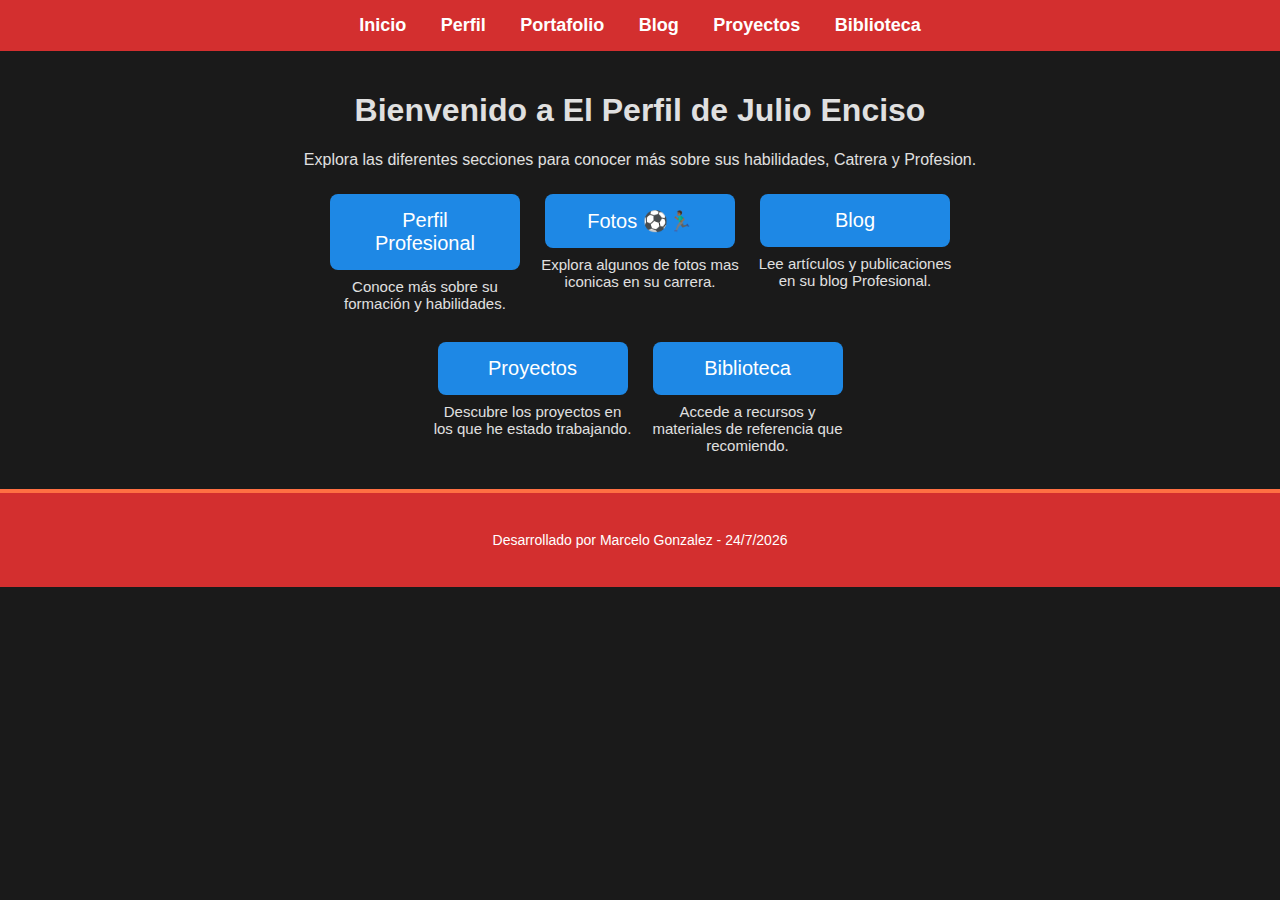
<file: index.html>
<!DOCTYPE html>
<html lang="es">
<head>
  <meta charset="UTF-8">
  <meta name="viewport" content="width=device-width, initial-scale=1.0">
  <title>Página Principal</title>
  <link rel="stylesheet" href="styles.css">
</head>
<body>

  <!-- Menú de navegación -->
  <nav>
    <a href="index.html">Inicio</a>
    <a href="pagina1.html">Perfil</a>
    <a href="pagina2.html">Portafolio</a>
    <a href="pagina3.html">Blog</a>
    <a href="pagina4.html">Proyectos</a>
    <a href="pagina5.html">Biblioteca</a>
  </nav>

  <!-- Contenido principal -->
  <main class="main">
    <h1>Bienvenido a El Perfil de Julio Enciso</h1>
    <p>Explora las diferentes secciones para conocer más sobre sus habilidades, Catrera y Profesion.</p>

    <!-- Botones animados con breve descripción -->
    <section class="botones">
      <div class="boton-animado">
        <a href="pagina1.html" class="boton">Perfil Profesional</a>
        <p>Conoce más sobre su formación y habilidades.</p>
      </div>
      <div class="boton-animado">
        <a href="pagina2.html" class="boton">Fotos ⚽🏃🏾‍♂️</a>
        <p>Explora algunos de fotos mas iconicas en su carrera.</p>
      </div>
      <div class="boton-animado">
        <a href="pagina3.html" class="boton">Blog</a>
        <p>Lee artículos y publicaciones en su blog Profesional.</p>
      </div>
      <div class="boton-animado">
        <a href="pagina4.html" class="boton">Proyectos</a>
        <p>Descubre los proyectos en los que he estado trabajando.</p>
      </div>
      <div class="boton-animado">
        <a href="pagina5.html" class="boton">Biblioteca</a>
        <p>Accede a recursos y materiales de referencia que recomiendo.</p>
      </div>
    </section>
  </main>

  <!-- Pie de página -->
  <footer>
    <p>Desarrollado por Marcelo Gonzalez - <span id="fecha"></span></p>
  </footer>

  <script>
    // Script para actualizar la fecha automáticamente
    const fechaElement = document.getElementById("fecha");
    const fechaActual = new Date().toLocaleDateString('es-ES');
    fechaElement.textContent = fechaActual;
  </script>

</body>
</html>
</file>
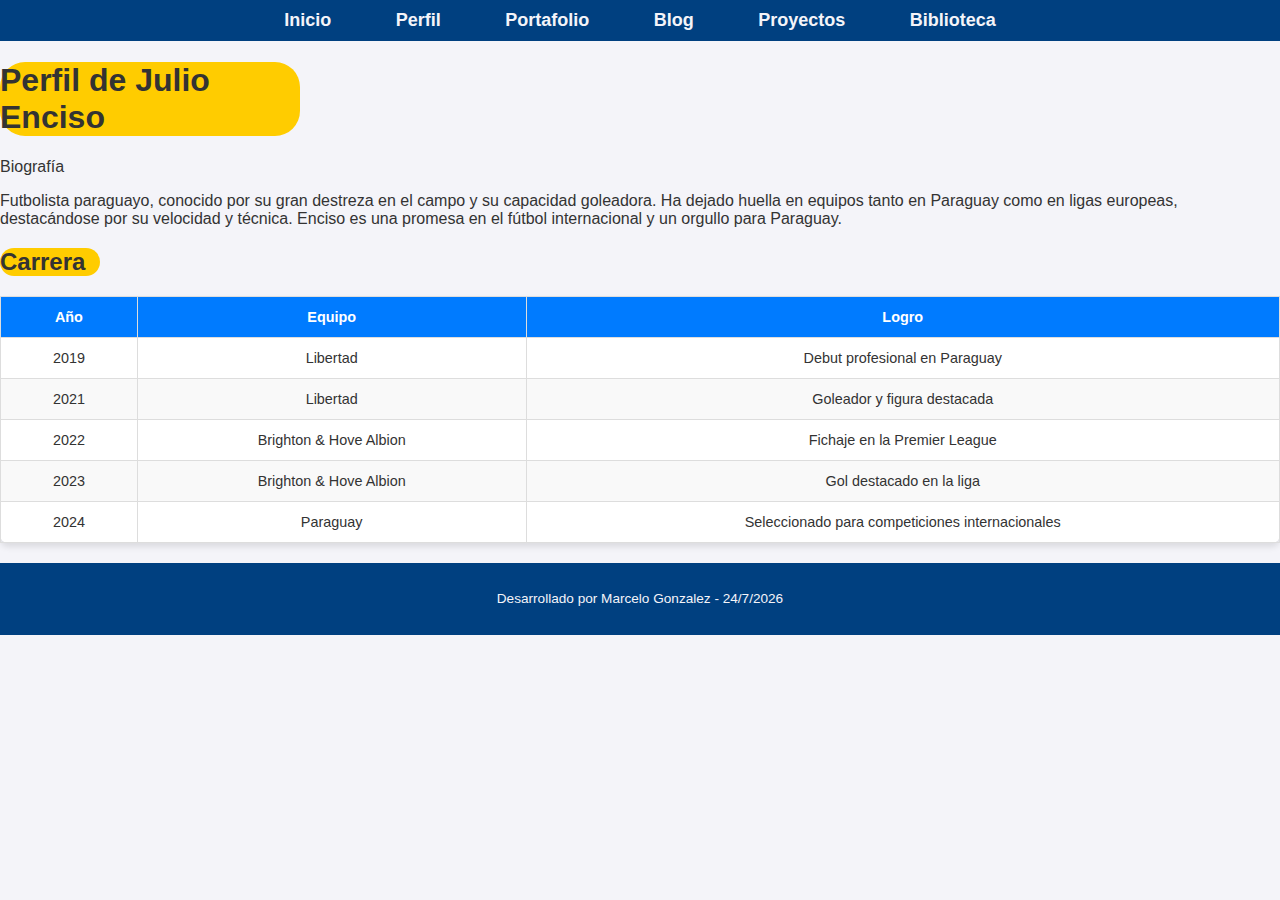
<file: pagina1.html>
<!DOCTYPE html>
<html lang="es">
<head>
  <meta charset="UTF-8">
  <meta name="viewport" content="width=device-width, initial-scale=1.0">
  <title>Perfil de Julio Enciso</title>
  <link rel="stylesheet" href="styles1.css">
</head>
<body>

  <!-- Menú de navegación -->
  <nav>
    <a href="index.html">Inicio</a>
    <a href="pagina1.html">Perfil</a>
    <a href="pagina2.html">Portafolio</a>
    <a href="pagina3.html">Blog</a>
    <a href="pagina4.html">Proyectos</a>
    <a href="pagina5.html">Biblioteca</a>
  </nav>

  <!-- Perfil del deportista -->
  <section class="perfil">
    <h1 onmouseover="onMouseOver(this)" onmouseout="onMouseOut(this)" style="background-color: #ffcc00; width: 300px; border-radius: 25px;">
      Perfil de Julio Enciso
    </h1>
    <p class="texto-giratorio">Biografía</p>
    <p>Futbolista paraguayo, conocido por su gran destreza en el campo y su capacidad goleadora. Ha dejado huella en equipos tanto en Paraguay como en ligas europeas, destacándose por su velocidad y técnica. Enciso es una promesa en el fútbol internacional y un orgullo para Paraguay.</p>

    <h2 onmouseover="onMouseOver(this)" onmouseout="onMouseOut(this)" style="background-color: #ffcc00; width: 100px; border-radius: 25px;">
      Carrera
    </h2>
    
    <!-- Tabla de la carrera -->
    <table style="width: 100%; border-collapse: collapse; margin-top: 20px; background-color: #fff; box-shadow: 0 4px 6px rgba(0, 0, 0, 0.1); border-radius: 8px;">
      <thead>
        <tr style="background-color: #007bff; color: white; text-align: left;">
          <th style="padding: 12px 15px;">Año</th>
          <th style="padding: 12px 15px;">Equipo</th>
          <th style="padding: 12px 15px;">Logro</th>
        </tr>
      </thead>
      <tbody>
        <tr style="border-bottom: 1px solid #ddd;">
          <td style="padding: 12px 15px;">2019</td>
          <td style="padding: 12px 15px;">Libertad</td>
          <td style="padding: 12px 15px;">Debut profesional en Paraguay</td>
        </tr>
        <tr style="border-bottom: 1px solid #ddd;">
          <td style="padding: 12px 15px;">2021</td>
          <td style="padding: 12px 15px;">Libertad</td>
          <td style="padding: 12px 15px;">Goleador y figura destacada</td>
        </tr>
        <tr style="border-bottom: 1px solid #ddd;">
          <td style="padding: 12px 15px;">2022</td>
          <td style="padding: 12px 15px;">Brighton & Hove Albion</td>
          <td style="padding: 12px 15px;">Fichaje en la Premier League</td>
        </tr>
        <tr style="border-bottom: 1px solid #ddd;">
          <td style="padding: 12px 15px;">2023</td>
          <td style="padding: 12px 15px;">Brighton & Hove Albion</td>
          <td style="padding: 12px 15px;">Gol destacado en la liga</td>
        </tr>
        <tr>
          <td style="padding: 12px 15px;">2024</td>
          <td style="padding: 12px 15px;">Paraguay</td>
          <td style="padding: 12px 15px;">Seleccionado para competiciones internacionales</td>
        </tr>
      </tbody>
    </table>
  </section>

  <footer>
    <p>Desarrollado por Marcelo Gonzalez - <span id="fecha"></span></p>
  </footer>

  <script>
    // Script para actualizar la fecha automáticamente
    const fechaElement = document.getElementById("fecha");
    const fechaActual = new Date().toLocaleDateString('es-ES');
    fechaElement.textContent = fechaActual;
  </script>

</body>
</html>
</file>
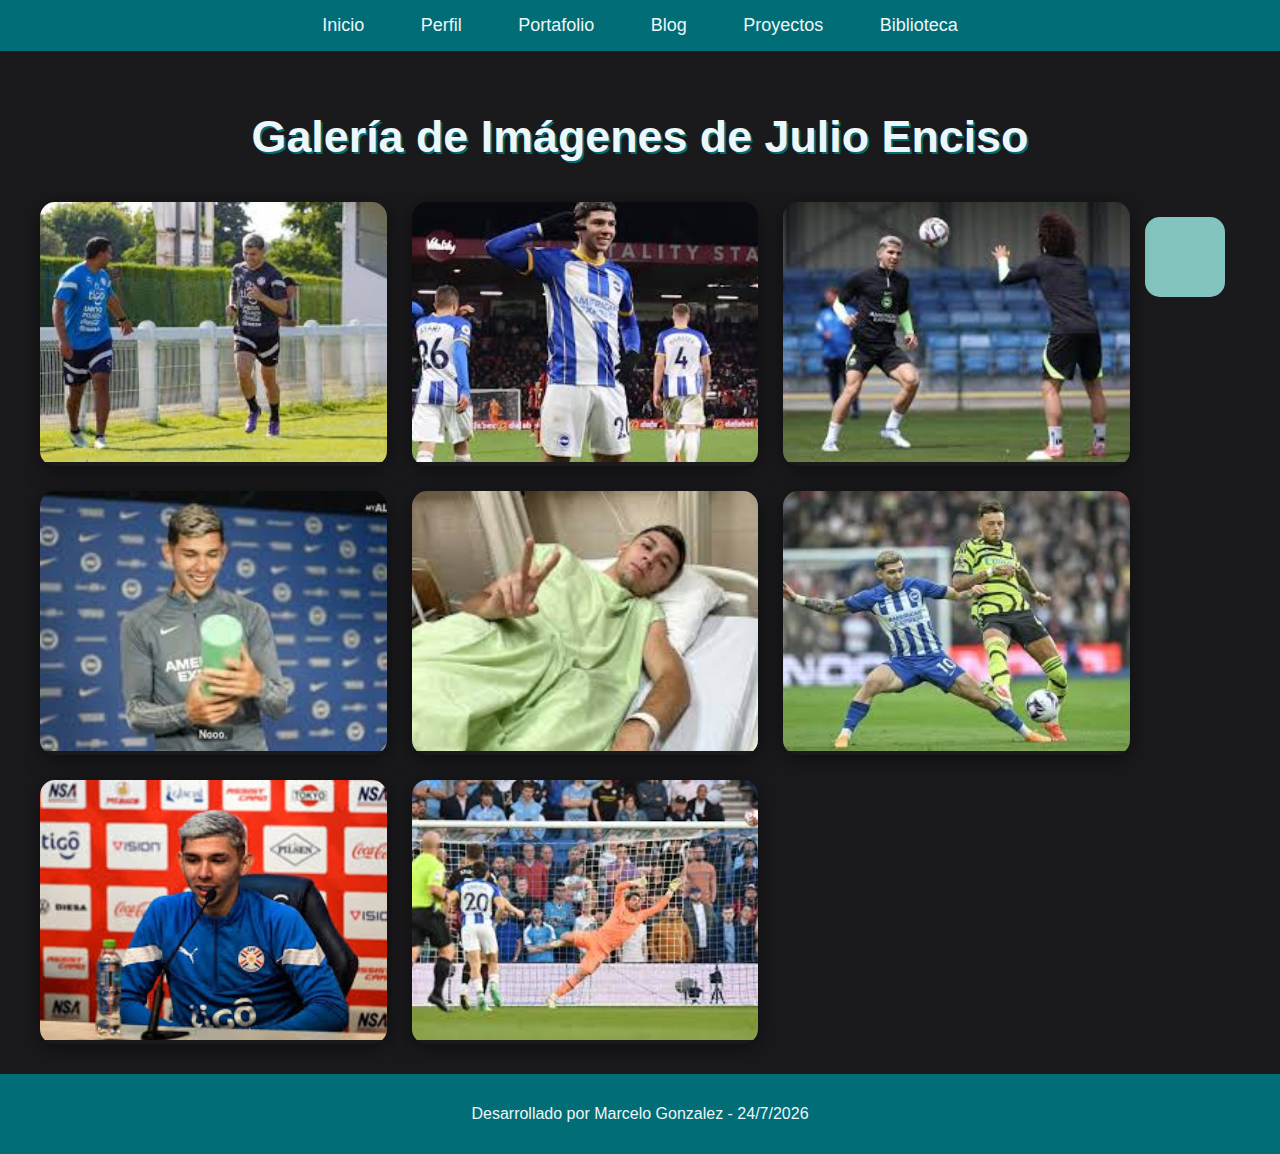
<file: pagina2.html>
<!DOCTYPE html>
<html lang="es">
<head>
  <meta charset="UTF-8">
  <meta name="viewport" content="width=device-width, initial-scale=1.0">
  <title>Galería de Imágenes de Julio Enciso</title>
  <link rel="stylesheet" href="styles2.css">
</head>
<body>

  <!-- Menú de navegación -->
  <nav>
    <a href="index.html">Inicio</a>
    <a href="pagina1.html">Perfil</a>
    <a href="pagina2.html">Portafolio</a>
    <a href="pagina3.html">Blog</a>
    <a href="pagina4.html">Proyectos</a>
    <a href="pagina5.html">Biblioteca</a>
  </nav>

  <!-- Galería de imágenes -->
  <section class="portafolio">
    <div class="titulo-contenedor">
      <h1 class="titulo-animado">Galería de Imágenes de Julio Enciso</h1>
    </div>
    <!-- Caja con animación de ciclo de colores -->
    <div class="ciclo-colores"></div>

    <div class="galeria">
      <div class="imagen animacion1">
        <img src="entrenamiento.jpeg" alt="Entrenamiento de Julio Enciso">
        <div class="descripcion">
          <h3>Entrenamiento</h3>
          <p>Preparación física de Julio Enciso para la próxima temporada.</p>
        </div>
      </div>
      <div class="imagen animacion2">
        <img src="celebracion.jpeg" alt="Celebración">
        <div class="descripcion">
          <h3>Celebración</h3>
          <p>Julio Enciso celebrando un gol memorable en el campo.</p>
        </div>
      </div>
      <div class="imagen animacion3">
        <img src="equipo.jpeg" alt="Entrenamiento en equipo">
        <div class="descripcion">
          <h3>Trabajo en Equipo</h3>
          <p>Julio junto a sus compañeros durante el entrenamiento.</p>
        </div>
      </div>
      <div class="imagen animacion4">
        <img src="premio.jpeg" alt="Premio">
        <div class="descripcion">
          <h3>Premio</h3>
          <p>Reconocimientos a Julio Enciso por sus logros en la temporada.</p>
        </div>
      </div>
      <div class="imagen animacion5">
        <img src="operacion.jpeg" alt="Concentración">
        <div class="descripcion">
          <h3>Operacion</h3>
          <p>Una pequeña cirujia para volver mejor que nunca.</p>
        </div>
      </div>
      <div class="imagen animacion6">
        <img src="internacional.jpeg" alt="Partido Internacional">
        <div class="descripcion">
          <h3>Partido Internacional</h3>
          <p>Julio representando a su país en una competición internacional.</p>
        </div>
      </div>
      <div class="imagen animacion7">
        <img src="prensa.jpeg" alt="Conferencia de Prensa">
        <div class="descripcion">
          <h3>Conferencia de Prensa</h3>
          <p>Compartiendo sus experiencias y logros en rueda de prensa.</p>
        </div>
      </div>
      <div class="imagen animacion8">
        <img src="gol.jpeg" alt="Celebración de Goles">
        <div class="descripcion">
          <h3>Celebración de Gol</h3>
          <p>Julio Enciso festejando uno de sus goles en el campo.</p>
        </div>
      </div>
    </div>
  </section>

  <footer>
    <p>Desarrollado por Marcelo Gonzalez - <span id="fecha"></span></p>
  </footer>

  <script>
    const fechaElement = document.getElementById("fecha");
    const fechaActual = new Date().toLocaleDateString('es-ES');
    fechaElement.textContent = fechaActual;
  </script>

</body>
</html>
</file>
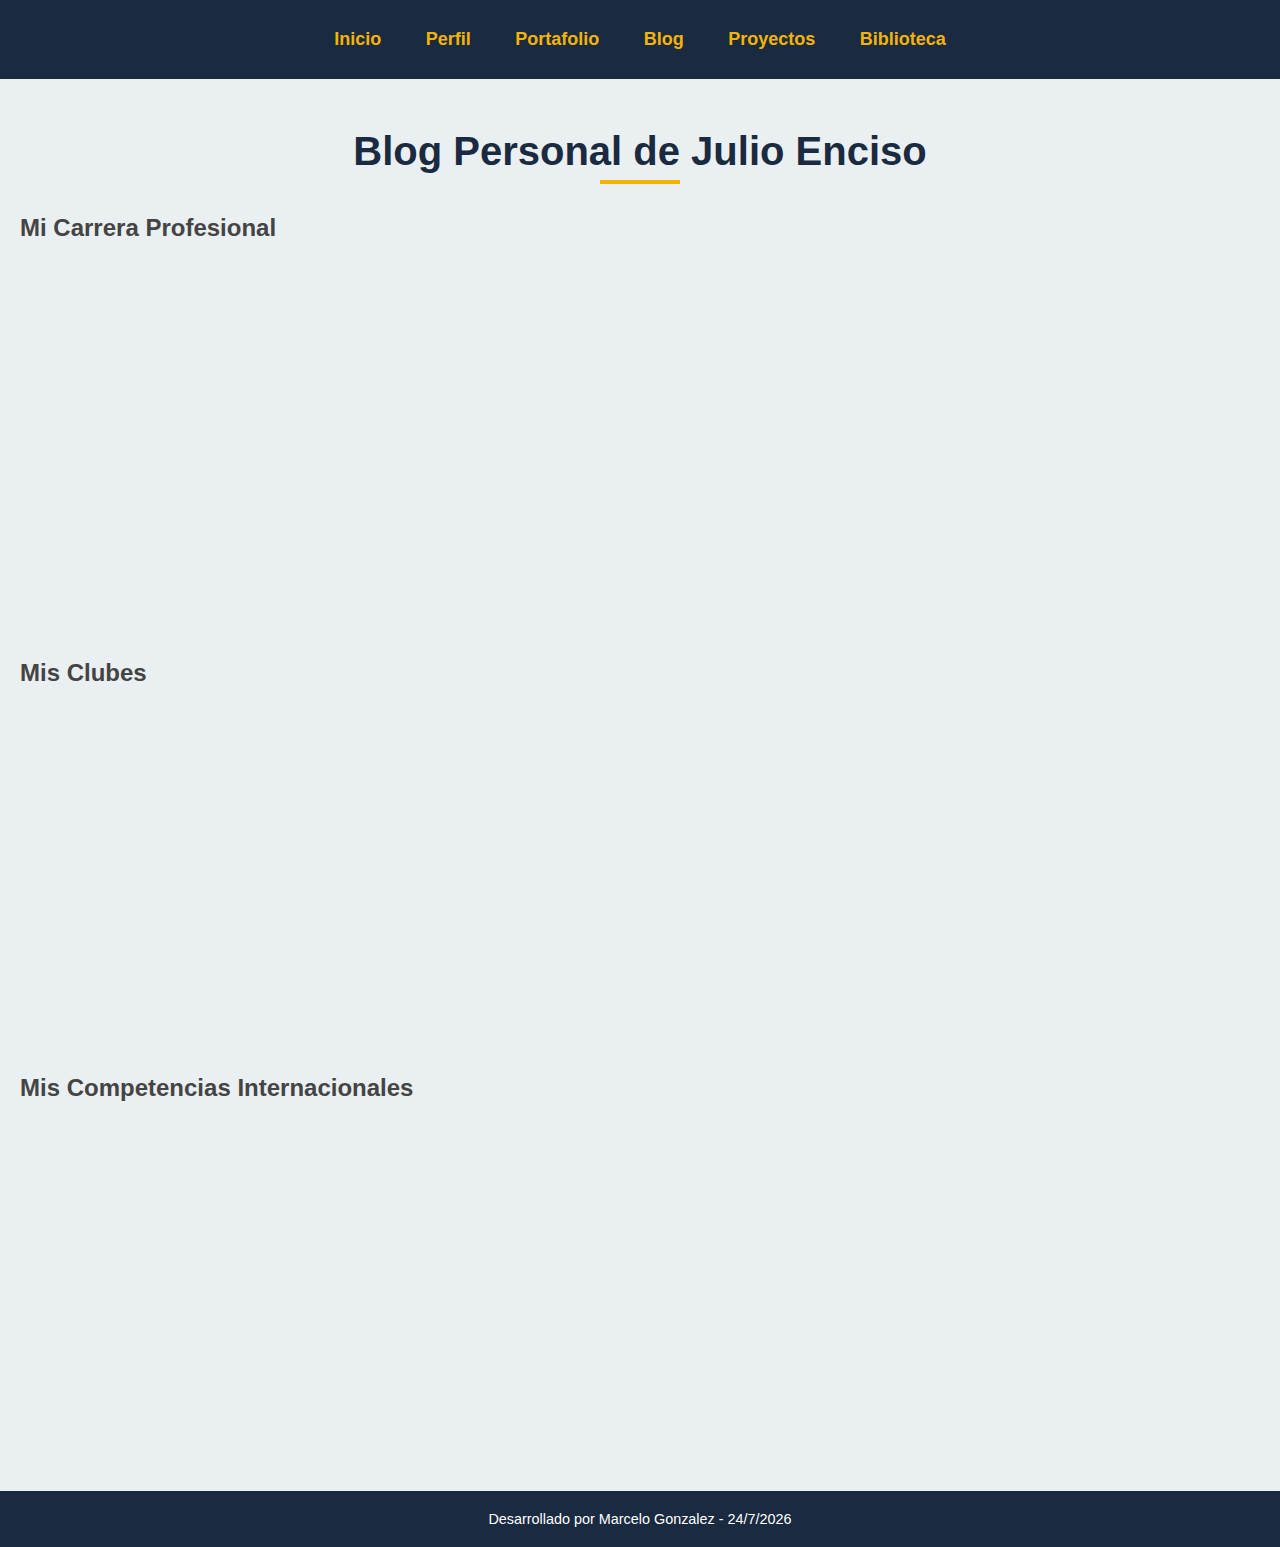
<file: pagina3.html>
<!DOCTYPE html>
<html lang="es">
<head>
  <meta charset="UTF-8">
  <meta name="viewport" content="width=device-width, initial-scale=1.0">
  <title>Blog Personal de Julio Enciso</title>
  <link rel="stylesheet" href="styles3.css">
</head>
<body>

  <!-- Menú de navegación -->
  <nav>
    <a href="index.html">Inicio</a>
    <a href="pagina1.html">Perfil</a>
    <a href="pagina2.html">Portafolio</a>
    <a href="pagina3.html">Blog</a>
    <a href="pagina4.html">Proyectos</a>
    <a href="pagina5.html">Biblioteca</a>
  </nav>

  <section class="blog">
    <h1>Blog Personal de Julio Enciso</h1>
    
    <!-- Sección 1: Carrera -->
    <section class="seccion">
      <h2>Mi Carrera Profesional</h2>
      <div class="post">
        <h3>Primer Paso: Inicios en Paraguay</h3>
        <img src="libertad.jpeg" alt="Inicios de Julio Enciso">
        <p>Julio Enciso comenzó su carrera futbolística en Paraguay, demostrando su talento desde muy joven en la liga local...</p>
        <a href="https://www.transfermarkt.es/julio-enciso-la-gran-promesa-de-club-libertad-y-la-seleccion-de-paraguay/view/news/388452" class="leer-mas">Leer más</a>
      </div>
    </section>

    <!-- Sección 2: Clubes -->
    <section class="seccion">
      <h2>Mis Clubes</h2>
      <div class="post">
        <h3>Segundo Paso: Brighton & Hove Albion</h3>
        <img src="brington.jpeg" alt="Brighton & Hove Albion">
        <p>Actualmente, Julio Enciso juega en la Premier League con el Brighton & Hove Albion, donde continúa su crecimiento profesional...</p>
        <a href="https://www.hoy.com.py/deportes/llego-el-dia-julio-enciso-debuta-con-el-primer-equipo-del-brighton/amp" class="leer-mas">Leer más</a>
      </div>
    </section>

    <!-- Sección 3: Competencias -->
    <section class="seccion">
      <h2>Mis Competencias Internacionales</h2>
      <div class="post">
        <h3>Último Paso: Selección Paraguaya</h3>
        <img src="paraguay.jpeg" alt="Selección Paraguaya">
        <p>Julio Enciso ha sido convocado para representar a Paraguay en competiciones internacionales, consolidándose como una joven promesa...</p>
        <a href="https://www.abc.com.py/deportes/futbol/2021/06/15/julio-enciso-el-cuarto-mas-joven-en-debutar-en-la-albirroja/" class="leer-mas">Leer más</a>
      </div>
    </section>

  </section>

  <footer>
    <p>Desarrollado por Marcelo Gonzalez - <span id="fecha"></span></p>
  </footer>

  <script>
    const fechaElement = document.getElementById("fecha");
    const fechaActual = new Date().toLocaleDateString('es-ES');
    fechaElement.textContent = fechaActual;
  </script>

</body>
</html>
</file>
<file: styles.css>
/* Estilo general para el cuerpo */
body {
  font-family: 'Roboto', sans-serif;
  background-color: #1a1a1a; /* Fondo oscuro */
  color: #e0e0e0; /* Texto claro */
  margin: 0;
  padding: 0;
}

/* Menú de navegación */
nav {
  background-color: #d32f2f; /* Rojo intenso */
  padding: 15px;
  text-align: center;
}

nav a {
  color: #fff;
  padding: 10px 15px;
  text-decoration: none;
  font-size: 18px;
  font-weight: bold;
  transition: background-color 0.3s ease, transform 0.3s ease;
}

/* Efecto hover en los enlaces del menú */
nav a:hover {
  background-color: #ff7043; /* Naranja brillante */
  transform: translateY(-3px); /* Eleva el enlace */
}

/* Animación de rebote */
@keyframes bounce {
  0% {
    transform: translateY(0);
  }
  50% {
    transform: translateY(-5px);
  }
  100% {
    transform: translateY(0);
  }
}

/* Estilo para el área principal */
.main {
  text-align: center;
  padding: 20px;
  max-width: 700px;
  margin: 0 auto;
}

/* Estilo para los botones */
.botones {
  display: flex;
  flex-wrap: wrap;
  justify-content: center;
  gap: 15px;
  margin-top: 25px;
}

.boton-animado {
  text-align: center;
  width: 200px;
}

/* Estilo de los botones */
.boton {
  display: inline-block;
  padding: 15px 20px;
  font-size: 20px;
  color: #ffffff;
  background-color: #1e88e5; /* Azul vibrante */
  border-radius: 8px;
  text-decoration: none;
  transition: transform 0.3s ease, background-color 0.3s ease, color 0.3s ease, box-shadow 0.3s ease;
  width: 75%;
}

.boton:hover {
  transform: scale(1.05); /* Aumenta ligeramente el tamaño */
  background-color: #ffab40; /* Cambia a naranja */
  color: #1a1a1a; /* Cambia el color del texto */
  box-shadow: 0 6px 15px rgba(0, 0, 0, 0.3); /* Sombra */
}

/* Efecto al presionar el botón */
.boton:active {
  background-color: #ff7043; /* Más oscuro al presionar */
  transform: scale(0.98); /* Disminuye el tamaño ligeramente */
  box-shadow: 0 4px 10px rgba(0, 0, 0, 0.2);
}

/* Estilo para el texto dentro del botón animado */
.boton-animado p {
  margin-top: 8px;
  font-size: 15px;
}

/* Estilo para los iconos sociales */
.social-icons a {
  display: inline-block;
  margin: 8px;
  padding: 10px;
  text-decoration: none;
  color: #1e88e5;
  background-color: #1a1a1a; /* Fondo oscuro */
  border: 2px solid #1e88e5;
  border-radius: 50%;
  transition: background-color 0.3s, color 0.3s;
}

/* Efecto hover en los iconos sociales */
.social-icons a:hover {
  background-color: #ff7043;
  color: #fff;
}

/* Estilo de footer */
footer {
  background-color: #d32f2f;
  color: #fff;
  padding: 25px;
  text-align: center;
  font-size: 14px;
  border-top: 4px solid #ff7043;
}
</file>
<file: styles1.css>
/* Estilo general del cuerpo */
body {
  font-family: 'Verdana', sans-serif;
  background-color: #f4f4f9;
  color: #333;
  margin: 0;
  padding: 0;
}

/* Menú de navegación */
nav {
  background-color: #004080;
  padding: 10px;
  text-align: center;
}

nav a {
  color: #f4f4f9;
  padding: 10px 20px;
  text-decoration: none;
  font-size: 18px;
  font-weight: bold;
  margin: 0 10px;
  border-radius: 8px;
  position: relative;
  transition: color 0.3s, transform 0.3s;
}

/* Efecto hover en los enlaces del menú */
nav a:hover {
  color: #ffc107;
  transform: translateY(-2px);
  box-shadow: 0 4px 8px rgba(0, 0, 0, 0.2);
}

/* Estilo del título */
h1.perfil-titulo {
  text-align: center;
  color: #004080;
  font-size: 32px;
  margin-top: 20px;
  padding: 10px;
  position: relative;
}

/* Subrayado animado en el título */
h1.perfil-titulo::after {
  content: '';
  position: absolute;
  width: 100%;
  height: 4px;
  background-color: #ffc107;
  bottom: -10px;
  left: 0;
  transform: scaleX(0);
  transition: transform 0.4s ease;
}

h1.perfil-titulo:hover::after {
  transform: scaleX(1);
}

/* Estilo de los botones */
button {
  background-color: #ffc107;
  color: #004080;
  padding: 12px 25px;
  border: none;
  border-radius: 8px;
  font-size: 16px;
  font-weight: bold;
  cursor: pointer;
  transition: background-color 0.3s ease, transform 0.2s ease;
  margin: 15px;
}

button:hover {
  background-color: #ffb300;
  transform: translateY(-3px);
  box-shadow: 0 6px 12px rgba(0, 0, 0, 0.3);
}

/* Estilo para el footer */
footer {
  background-color: #004080;
  color: #f4f4f9;
  padding: 15px;
  text-align: center;
  font-size: 0.85em;
}

/* Estilo para la tabla */
/* Estilo para la tabla */
/* Estilo para la tabla compacta */
table {
  width: 80%;
  margin: 20px auto;
  border-collapse: collapse;
  font-size: 0.9em;
  color: #333;
  background-color: #fff;
  border: 1px solid #ddd;
}

table thead {
  background-color: #004080;
  color: #f4f4f9;
}

table th, table td {
  padding: 8px 12px;
  border: 1px solid #ddd;
  text-align: center;
}

table tbody tr:nth-child(even) {
  background-color: #f9f9f9;
}

table tbody tr:hover {
  background-color: #f1f1f1;
}

/* Estilo opcional para las celdas del encabezado */
table th {
  font-weight: bold;
}

/* Estilo especial para destacar */
.destacado {
  color: #ffc107;
  font-weight: bold;
}
</file>
<file: styles2.css>
/* Estilo base */
body {
  font-family: 'Arial', sans-serif;
  margin: 0;
  padding: 0;
  background-color: #1a1a1d; /* Fondo oscuro para resaltar imágenes */
  color: #f8f9fa; /* Color de texto claro */
}

/* Menú de navegación */
nav {
  background-color: #006d77;
  padding: 15px;
  text-align: center;
}

nav a {
  color: #edf6f9;
  padding: 12px 16px;
  text-decoration: none;
  font-size: 18px;
  margin: 0 10px;
  transition: background-color 0.3s ease, transform 0.3s ease;
  border-radius: 20px;
}

nav a:hover {
  background-color: #83c5be;
  transform: scale(1.1); /* Agranda ligeramente el enlace al hacer hover */
}

/* Galería de imágenes */
.portafolio {
  padding: 30px;
  max-width: 1200px;
  margin: 0 auto;
  text-align: center;
}

h1 {
  font-size: 2.8em;
  color: #edf6f9;
  margin-bottom: 40px;
  text-shadow: 2px 2px #006d77;
}

/* Estilos de la galería */
.galeria {
  display: grid;
  grid-template-columns: repeat(auto-fill, minmax(280px, 1fr));
  gap: 25px;
}

/* Estilo de las imágenes */
.imagen {
  position: relative;
  overflow: hidden;
  border-radius: 15px;
  box-shadow: 0 4px 20px rgba(0, 0, 0, 0.5);
  transition: transform 0.4s ease;
}

.imagen img {
  width: 100%;
  height: 260px;
  object-fit: cover;
  transition: transform 0.4s ease;
}

.imagen:hover img {
  transform: scale(1.15);
}

/* Descripción que aparece al hacer hover */
.descripcion {
  position: absolute;
  bottom: 0;
  left: 0;
  background: rgba(0, 109, 119, 0.85);
  color: #edf6f9;
  width: 100%;
  padding: 15px;
  text-align: center;
  transform: translateY(100%);
  transition: transform 0.3s ease;
  border-bottom-left-radius: 15px;
  border-bottom-right-radius: 15px;
}

.imagen:hover .descripcion {
  transform: translateY(0);
}

.descripcion h3 {
  margin: 0;
  font-size: 1.4em;
  font-weight: bold;
  text-shadow: 1px 1px #264653;
}

.descripcion p {
  font-size: 1em;
  margin-top: 5px;
}

/* Diferentes animaciones para cada imagen */
.animacion1:hover img { animation: slideLeft 0.6s ease forwards; }
.animacion2:hover img { animation: slideRight 0.6s ease forwards; }
.animacion3:hover img { animation: fadeInColor 0.6s ease forwards; }
.animacion4:hover img { animation: zoomOut 0.6s ease forwards; }
.animacion5:hover img { animation: rotateIn 0.6s ease forwards; }
.animacion6:hover img { animation: rotateOut 0.6s ease forwards; }
.animacion7:hover img { animation: slideUpColor 0.6s ease forwards; }
.animacion8:hover img { animation: slideDownColor 0.6s ease forwards; }

/* Definición de animaciones */
@keyframes slideLeft {
  from { transform: translateX(0); }
  to { transform: translateX(-15px) scale(1.1); }
}

@keyframes slideRight {
  from { transform: translateX(0); }
  to { transform: translateX(15px) scale(1.1); }
}

@keyframes fadeInColor {
  from { filter: grayscale(100%); }
  to { filter: grayscale(0%); }
}

@keyframes zoomOut {
  from { transform: scale(1); }
  to { transform: scale(0.9); }
}

@keyframes rotateIn {
  from { transform: rotate(0deg); }
  to { transform: rotate(10deg); }
}

@keyframes rotateOut {
  from { transform: rotate(0deg); }
  to { transform: rotate(-10deg); }
}

@keyframes slideUpColor {
  from { transform: translateY(20px); filter: sepia(100%); }
  to { transform: translateY(0); filter: sepia(0%); }
}

@keyframes slideDownColor {
  from { transform: translateY(-20px); filter: brightness(0.5); }
  to { transform: translateY(0); filter: brightness(1); }
}

/* Footer */
footer {
  background-color: #006d77;
  color: #edf6f9;
  padding: 15px;
  text-align: center;
}

/* Caja con animación de ciclo de colores */
.ciclo-colores {
  width: 80px;
  height: 80px;
  margin: 15px;
  background-color: #83c5be;
  animation: cicloDeColores 3s infinite;
  border-radius: 15px;
  float: right;
}

/* Animación para ciclo de colores */
@keyframes cicloDeColores {
  0% {
    background-color: #83c5be;
  }
  33% {
    background-color: #ffdd57;
  }
  66% {
    background-color: #e29578;
  }
  100% {
    background-color: #83c5be;
  }
}
</file>
<file: styles3.css>
/* Estilo general para el cuerpo */
body {
  font-family: 'Verdana', sans-serif;
  margin: 0;
  padding: 0;
  background-color: #eaeff1;
  color: #333;
}

/* Menú de navegación */
nav {
  background-color: #1a2a40;
  padding: 15px 0;
  text-align: center;
}

nav a {
  color: #f4b400;
  padding: 14px 20px;
  text-decoration: none;
  font-size: 18px;
  font-weight: 600;
  display: inline-block;
  transition: color 0.3s ease, border-bottom 0.3s ease;
  position: relative;
}

nav a:hover {
  color: #ffcd38;
  border-bottom: 3px solid #ffcd38;
}

/* Estilo para los encabezados */
h1, .seccion-titulo {
  color: #1a2a40;
  font-size: 2.5em;
  font-weight: 700;
  text-align: center;
  margin-top: 50px;
  position: relative;
}

/* Efecto de subrayado en los encabezados */
h1::after, .seccion-titulo::after {
  content: '';
  position: absolute;
  width: 80px;
  height: 4px;
  background-color: #f4b400;
  bottom: -10px;
  left: 50%;
  transform: translateX(-50%);
}

/* Estilo para las secciones */
.seccion {
  margin: 40px 0;
  padding: 0 20px;
  color: #444;
}

/* Estilo para el post */
.post {
  margin-bottom: 30px;
  padding: 20px;
  background-color: #fff;
  border-radius: 8px;
  box-shadow: 0 6px 15px rgba(0, 0, 0, 0.1);
  transition: transform 0.3s ease, box-shadow 0.3s ease;
}

.post:hover {
  transform: translateY(-5px);
  box-shadow: 0 10px 20px rgba(0, 0, 0, 0.15);
}

/* Estilo para las imágenes dentro del post */
.post img {
  width: 20%; 
  height: auto;
  border-radius: 5px;
  display: ;
  margin: 0 auto 20px;
  transition: transform 0.3s ease;
}

.post:hover img {
  transform: scale(1.1);
}

/* Estilo para el enlace "Leer más" */
.leer-mas {
  color: #f4b400;
  text-decoration: none;
  font-weight: bold;
  font-size: 1.1em;
  transition: color 0.3s ease, border-bottom 0.3s ease;
}

.leer-mas:hover {
  color: #ffcd38;
  border-bottom: 2px solid #ffcd38;
}

/* Animación suave para los posts al aparecer */
@keyframes fadeIn {
  from {
    opacity: 0;
    transform: translateY(20px);
  }
  to {
    opacity: 1;
    transform: translateY(0);
  }
}

.post {
  opacity: 0;
  animation: fadeIn 0.6s forwards;
}

/* Estilo para los botones */
button {
  background-color: #1a2a40;
  color: #fff;
  padding: 10px 18px;
  border: none;
  border-radius: 20px;
  font-size: 16px;
  cursor: pointer;
  transition: background-color 0.3s ease, transform 0.3s ease;
}

button:hover {
  background-color: #ffcd38;
  transform: scale(1.05);
}

/* Estilo para el pie de página */
footer {
  background-color: #1a2a40;
  color: #fff;
  padding: 20px;
  text-align: center;
  font-size: 0.9em;
}

footer p {
  margin: 0;
}
</file>
